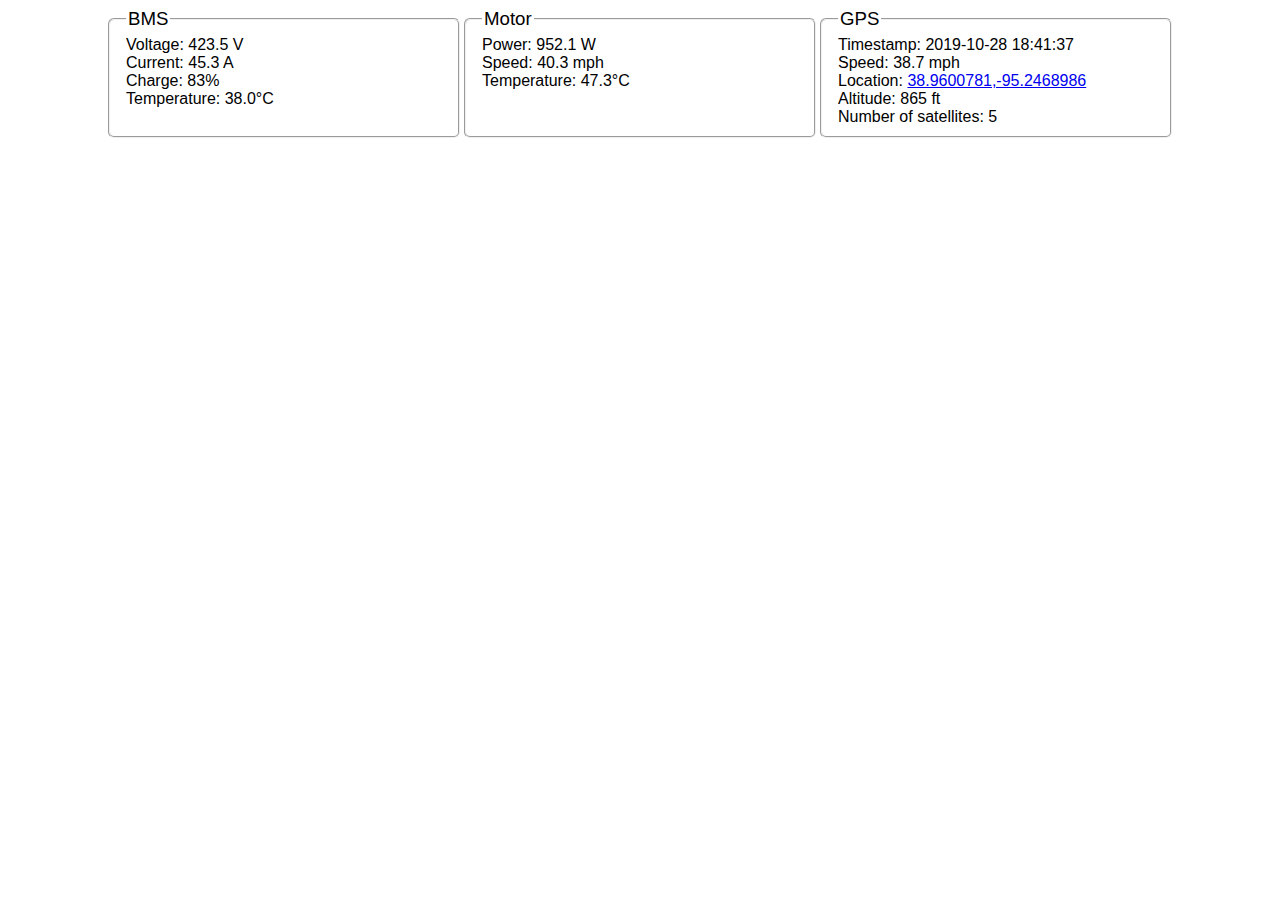
<file: index.html>
<!DOCTYPE html>
<html>
	<head>
		<title>KU Solar Car Telemetry</title>
		<link rel="stylesheet" type="text/css" href="style.css">
		<meta name="viewport" content="width=device-width, initial-scale=1">
	</head>
	<body>
		<div id="data">
		<fieldset>
			<legend>BMS</legend>
			Voltage: 423.5 V<br>
			Current: 45.3 A<br>
			Charge: 83%<br>
			Temperature: 38.0&deg;C
		</fieldset>
		<fieldset>
			<legend>Motor</legend>
			Power: 952.1 W<br>
			Speed: 40.3 mph<br>
			Temperature: 47.3&deg;C
		</fieldset>
		<fieldset>
			<legend>GPS</legend>
			Timestamp: 2019-10-28 18:41:37<br>
			Speed: 38.7 mph<br>
			Location: <a href="https://www.google.com/maps/@38.9600781,-95.2468986,14z" target="_blank">38.9600781,-95.2468986</a><br>
			Altitude: 865 ft<br>
			Number of satellites: 5<br>
		</fieldset>
		</div>
	</body>
</html>
</file>
<file: style.css>
#data {
	display: flex;
	justify-content: center;
	flex-wrap: wrap;
}
fieldset {
	font-family: sans-serif;
	display: inline-block;
	width: 20em;
	border-radius: 6px;
	padding-left: 1em;
}
legend {
	font-size: 14pt;
}
</file>
